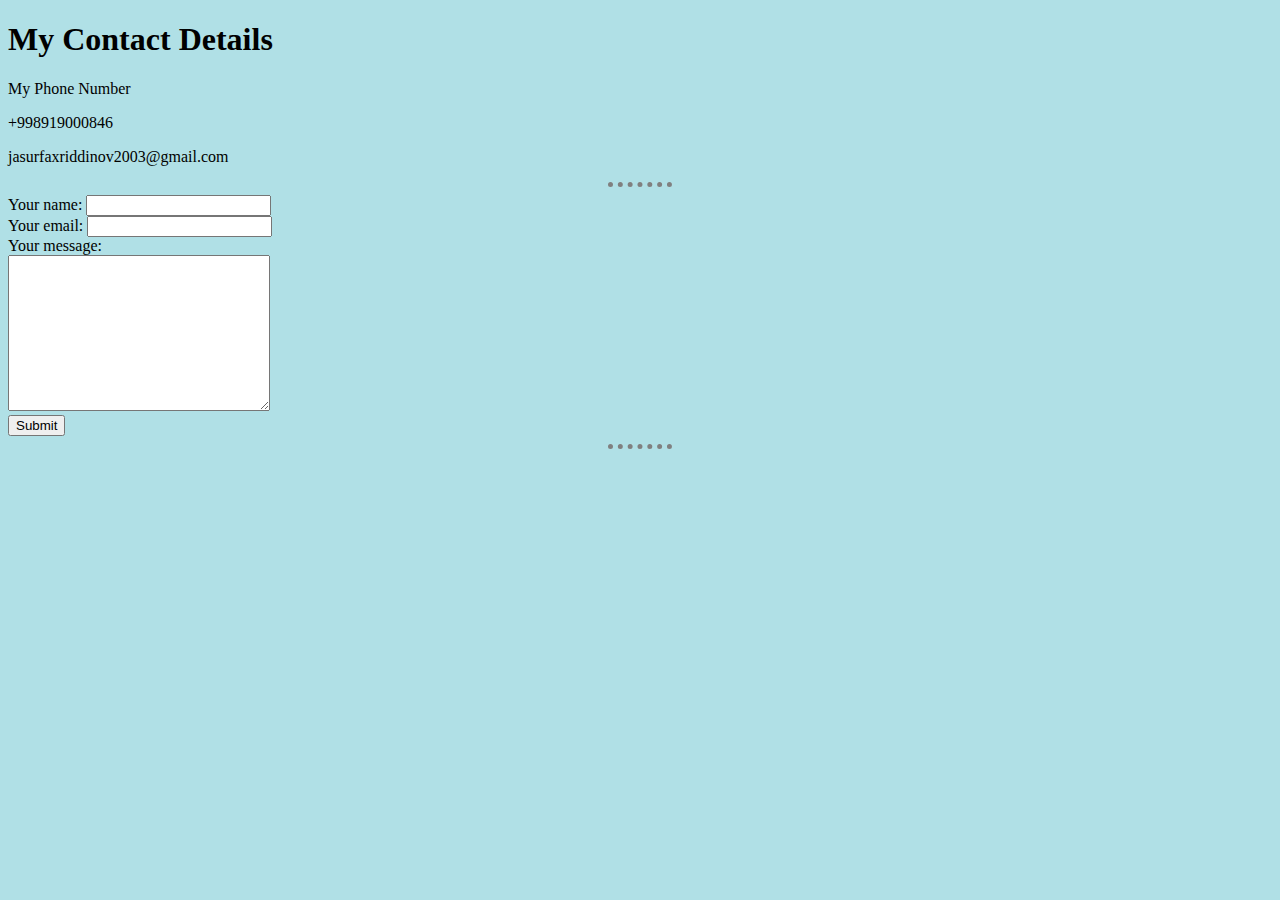
<file: contact-me.html>
<!DOCTYPE html>
<html lang="en">
<head>
    
    <title>Contact Me</title>
    <link rel="stylesheet" href="css/style.css">
</head>
<body>
   <h1>My Contact Details</h1> 
   <p>My Phone Number</p>
   <p>+998919000846</p>
   <p>jasurfaxriddinov2003@gmail.com</p>
   <hr>

   <form  action="mailto:jasurfaxriddinov2003@gmail.com" method="post" enctype="text/plain">
       <label>Your name:</label>
       <input type="text" name="yourName" value=""><br>
         <label>Your email:</label>
       <input type="email" name="yourEmail" value=""><br>
       <label>Your message:</label><br>
       <textarea name="yourMessage" id="" cols="30" rows="10"></textarea><br>
       <input type="submit" name="">
       
   </form>
   <hr>
</body>
</html>
</file>
<file: css/style.css>
body {
    background-color: powderblue;
}

hr {
    border-style: none;
    border-top-style: dotted;
    border-color: grey;
    border-width: 5px;
    width: 5%;
}
</file>
